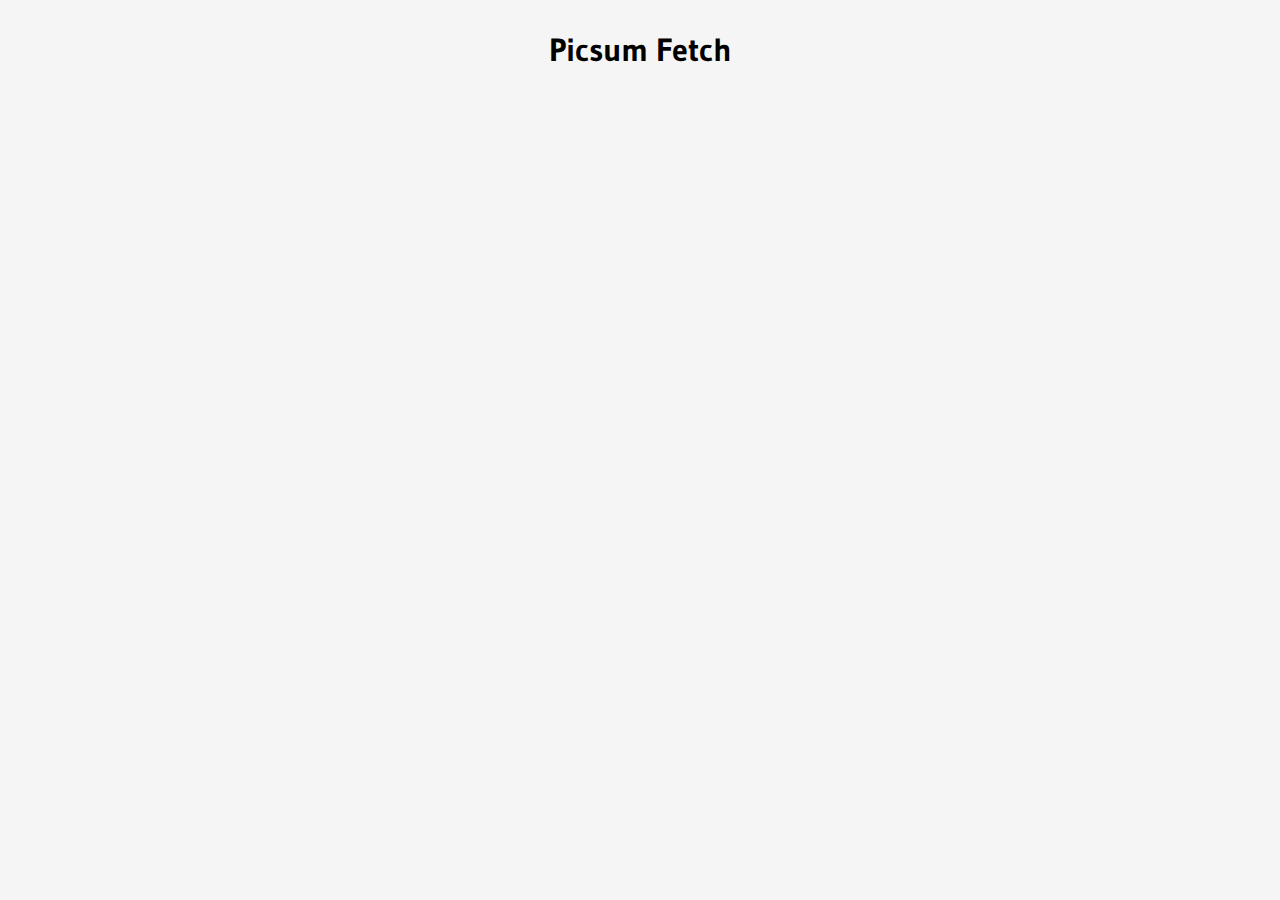
<file: index.html>
<!DOCTYPE html>
<html lang="en">
<head>
    <meta charset="UTF-8">
    <meta http-equiv="X-UA-Compatible" content="IE=edge">
    <meta name="viewport" content="width=device-width, initial-scale=1.0">
    <link rel="stylesheet" href="style.css">
    <link href="https://fonts.googleapis.com/css2?family=Gudea:ital@0;1&display=swap" rel="stylesheet">
    <title>Picsum Fetch</title>
</head>
<body>
    <h1>Picsum Fetch</h1>
    <main>

    </main>
    <script src="./script.js"></script>
</body>
</html>
</file>
<file: style.css>
*{
    box-sizing: border-box;
    margin: 0;
}

body{
    background-color: #F5F5F5;
    font-family: 'Gudea', sans-serif;
    display: flex;
    flex-direction: column;
    align-items: center;
}

h1{
    margin: 30px 0;
}


/* ------------------------- */
/* MAIN  */
/* ------------------------- */

main{
    display: grid;
    grid-template-columns: 1fr 1fr;
    column-gap: 10%;
    row-gap: 60px;
    width: 70%;
    height: 100%;
}

/* CARD  */
main section{
    display: grid;
    grid-template-columns: 1fr 1fr;
    background-color: white;
    box-shadow: 0px 3px 4px rgb(163, 163, 163);
    height: 300px;
    border-radius: 10px;
    overflow: hidden;
}


/* car info  */
main .cardInfo{
    display: flex;
    flex-direction: column;
    align-items: center;
    justify-content: center;
    padding: 10px;
}

main .cardInfo h2{
    font-style: italic;
    margin: 10px 0;
    text-align: center;
}

main .cardInfo a{
    text-decoration: none;
    color: white;
    padding: 5px 40px;
    border-radius: 15px;
    margin-top: 20px;
    cursor: pointer;
}

main section:nth-child(2n) .cardInfo a{
    background: linear-gradient(to right,#9cd996, #36d2b0);
   
}

section:nth-child(2n) .cardInfo a:hover{
    background: linear-gradient(to right,#c8e6c6, #aee5d9);
}

main section:nth-child(2n+1) .cardInfo a{
    background: linear-gradient(to right,#63c0ed, #4f81e3);
}

main section:nth-child(2n+1) .cardInfo a:hover{
    background: linear-gradient(to right,#b8def0, #a2bff8);
}



/* card photo  */


main .cardPhotoContainer{
    width: 100%;
    height: 100%;
    cursor: pointer;
    overflow: hidden;
}


main .cardPhotoContainer img{
    width: 100%;
    height: 100%;
    object-fit: cover;
    transition: ease-in-out 0.3s;
}

.cardPhotoContainer img:hover{
    transform:scale(1.3)
}


/* ------------------------- */
/* FOOTER  */
/* ------------------------- */

footer{
    padding: 30px;
}

footer ul{
    list-style: none;
    padding: none;
    display: flex;
}

footer ul li{
    padding-right: 10px;
}

footer ul li a{
    color: black;
    text-decoration: none;
    padding-right: 10px;
    opacity: 0.6;
}

footer li a.focus{
    text-decoration: underline;
    opacity: 1;
}



/* ------------------------- */
/* RESPONSIVE  */
/* ------------------------- */

@media (max-width:800px) {
    main{
        display: grid;
        grid-template-columns: 1fr;
        column-gap: 0;
        row-gap: 30px;
    }
    
}
</file>
